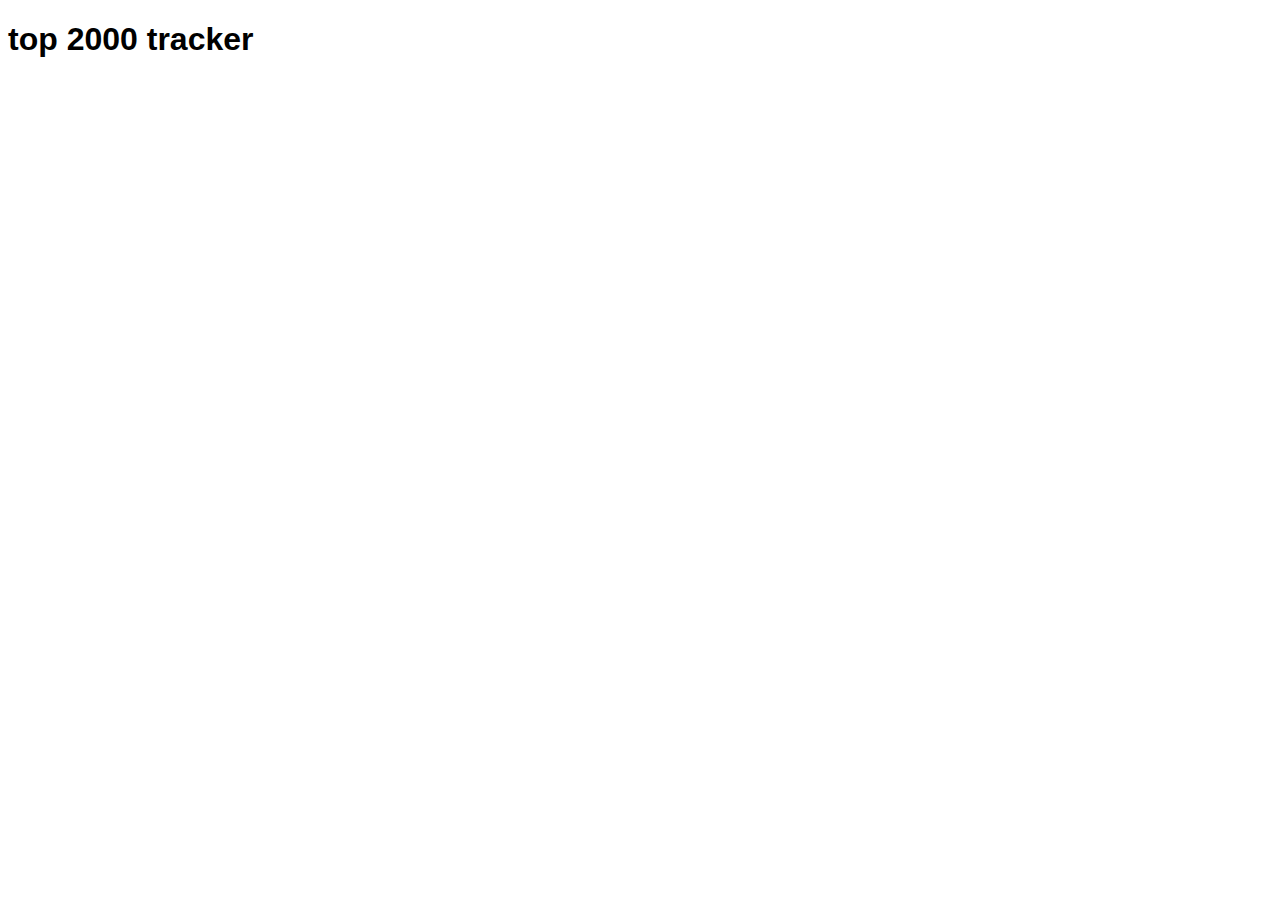
<file: extension/popup.html>
<!doctype html>
<html>
  <head>
    <title>Rev Crawler</title>
    <style>
      body {
        font-family: "Segoe UI", "Lucida Grande", Tahoma, sans-serif;
        font-size: 100%;
      }
    </style>
  </head>
	<body>
		<h1>top 2000 tracker</h1>
  </body>
</html>
</file>
